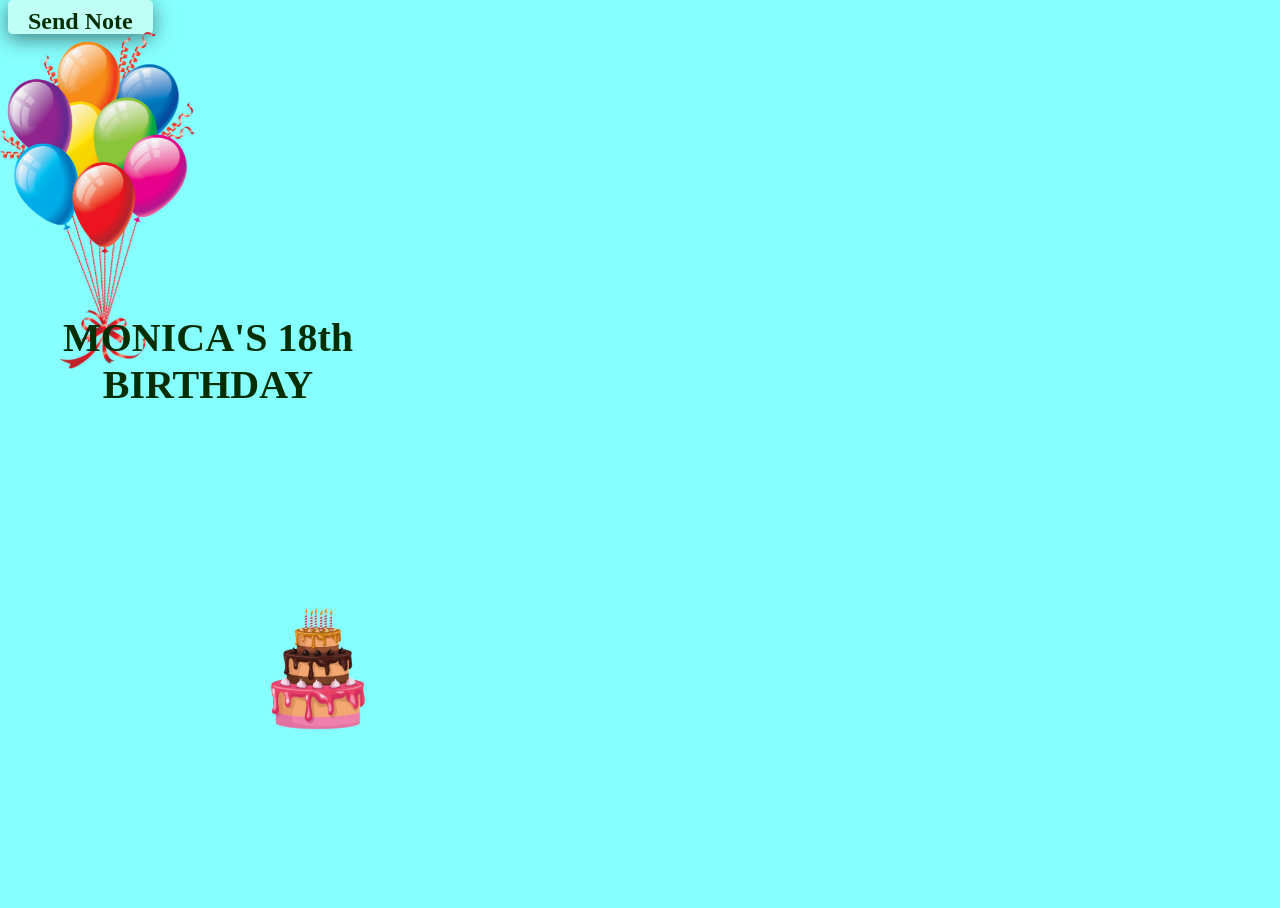
<file: home.html>
<!DOCTYPE html>
<html lang="en">
<head>
    <meta charset="UTF-8">
    <meta name="viewport" content="width=device-width, initial-scale=1.0">
    <title>MONICA'S BIRTHDAY!!!</title>
    <script src="main.js"></script>
    <link rel="stylesheet" href="main.css">
</head>
<body>
    <div class="main_page">
        <div id="balloons">
            <img id="balloons_img" source src="images/balloons.png">
        </div>
        <div id="title_card">
            <h1 id="title_text">MONICA'S 18th BIRTHDAY</h1>
        </div>
        <div id="cake">
            <img id="cake_img" source src="images/cake-removebg-preview.png">
        </div>
        <div id="send_text">
            <a href="send.html" id="send_link">Send Note</a>
        </div>
    </div>
</body>
</html>
</file>
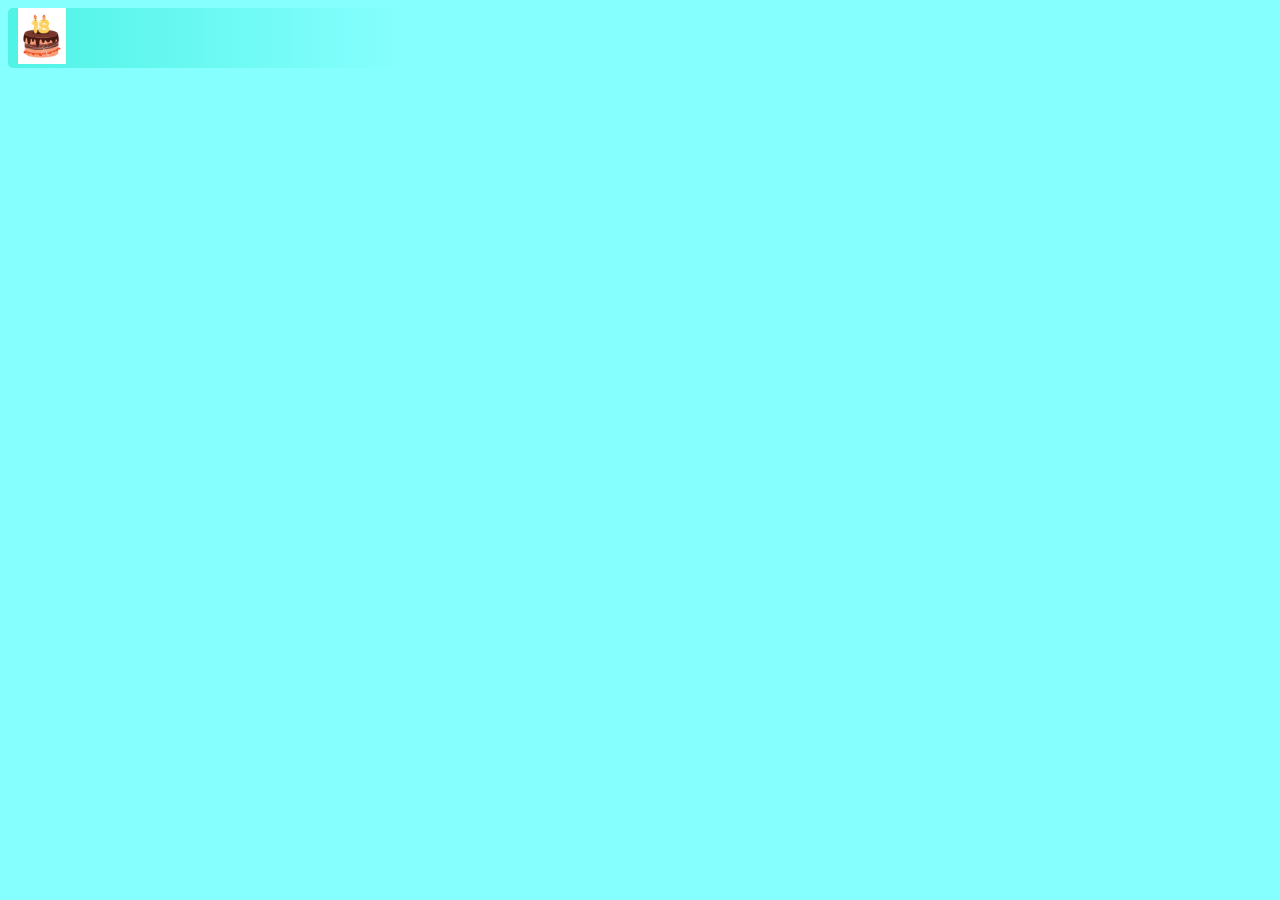
<file: notes.html>
<!DOCTYPE html>
<html lang="en">
<head>
    <meta charset="UTF-8">
    <meta name="viewport" content="width=device-width, initial-scale=1.0">
    <title>Friends and Family</title>
    <script src="main.js"></script>
    <link rel="stylesheet" href="main.css">
</head>
<header>
    <img id="header_img" source src="images/18cake.png">
</header>
<body>
    
</body>
</html>
</file>
<file: main.css>
@media (min-width: 550px) {
    body {
      width: 400px;
      height: 844px;
      transform: scale(1);
      transform-origin: top center;
    }
  }
body{
    background-color: rgb(134, 255, 255);
}
.main_page {
    position: relative;
    width: 100%;
    height: 100vh;
}
header{
    background-image: linear-gradient(to right, rgb(80, 243, 230), rgb(134, 255, 255));
    border-radius: 5px;
}
#header_img{
    width: 12%;
    margin-left: 10px;
}
#title_card {
    position: absolute;
    top: 40%;
    left: 50%;
    transform: translate(-50%, -55%);
    width: 100%;
    color: rgb(6, 46, 4);
}
#title_text{
    font-size: 250%;
    text-align: center;
}
@keyframes balloonsIn {
    from { transform: translate(-145%, -7%); }
    to { transform: translate(-105%, -7%); }
}
#balloons {
    animation: balloonsIn 1s ease-out forwards;
    position: absolute;
    top: 5%;
    left: 50%;
}
#balloons_img{
    width: 100%;
}
@keyframes monica1In {
    from { transform: translate(50%, -5%); }
    to { transform: translate(10%, -5%); }
}
#monica_1 {
    animation: monica1In 1s ease-out forwards;
    position: absolute;
    top: 5%;
    left: 50%;
}
#monica_pic1{
    width: 70%;
    border-style: groove;
    border-color: rgb(6, 46, 4);
    border-width: 10px;
}
@keyframes monica2In {
    from { transform: translate(-130%, 285%); }
    to { transform: translate(-90%, 285%); }
}
#monica_2 {
    animation: monica2In 1s ease-out forwards;
    position: absolute;
    top: 5%;
    left: 50%;
}
#monica_pic2{
    width: 70%;
    border-style: ridge;
    border-color: rgb(6, 46, 4);
    border-width: 10px;
}
@keyframes cakeIn {
    from { transform: translate(60%, 42%); }
    to { transform: translate(20%, 42%); }
}
#cake {
    animation: cakeIn 1s ease-out forwards;
    position: absolute;
    bottom: 25%;
    left: 50%;
}
#cake_img{
    width: 70%;
}
#page_links{
    position: absolute;
    bottom: 20%;
    left: 50%;
    transform: translate(-50%, 0%);
    /*box-shadow: 0 0px 20px rgba(0,0,0,.25);*/
}
#send_link{
    font-size: 150%;
    text-decoration: none;
    font-weight: bold;
    color: rgb(6, 46, 4);
    background-color: rgb(192, 255, 246);
    padding-left: 5%;
    padding-right: 5%;
    padding-top: 2%;
    border-radius: 5px;
    box-shadow: 0 5px 20px rgba(0,0,0,.5);
}
#send_link:hover{
    font-size: 160%;
}
.form{
    display: flex;
    flex-direction: column;
    background-image: linear-gradient(to right, rgb(0, 138, 138), rgb(121, 253, 121));
    padding-top: 10px;
    padding-left: 30px;
    padding-right: 30px;
    margin: 10px;
    border-radius: 5px;
    align-items: center;
}
.form_inputs{
    width: 100%;
    margin-top: 10px;
    margin-bottom: 10px;

    border-color: rgb(27, 51, 27);
    border-width: 3px;
    border-radius: 5px;
}
#name_box{
    padding-top: 5px;
    padding-bottom: 5px;
    padding-left: 5px;
}
#message_box{
    padding-top: 5px;
    padding-bottom: 50px;
    padding-left: 5px;
}
#send_button{
    width: 30%;
    margin: 10px;
    padding: 10px;
    font-size: 17px;
    font-style: bold;
    font-family:'Times New Roman', Times, serif;
    color: black;

    border-color: rgb(27, 51, 27);
    border-width: 3px;
    border-radius: 5px;
    background-color: rgb(192, 252, 250);
    font-weight: bold;
    box-shadow: 0 5px 20px rgba(0,0,0,.5);
}

#page_links{
    display: flex;
    border-radius: 5px;
    align-items: center;
    z-index: 99;
    width: 100%;
    height: 6%;
    padding-bottom: 25px;
    justify-content: center;
    transform: translate(-50%, -250%);
    background-color: rgb(140, 238, 207);
    background-image: linear-gradient(to top, rgb(80, 235, 191), rgb(134, 255, 255));
}
#askMonica{
    display: flex;
    flex-direction: column;
    align-items: center;
    width: 100%;
    font-size: 150%;
    padding-bottom: 5px;
    color: rgb(6, 46, 4);
    font-weight: bold;
}
#checkMonica{
    width: 100%;
    justify-content: center;
    margin-top: 5%;
}
#monica_password{
    border-color: rgb(6, 46, 4);
    border-width: 3px;
    border-radius: 5px;
    padding: 3px;
}
#isMonica{
    width: 90%;
    justify-content: space-around;
    margin-top: 6%;
}
#bf_link{
    text-decoration: none;
    font-size: 125%;
    font-weight: bold;
    color: rgb(6, 46, 4);
    background-color: rgb(192, 255, 246);
    padding: 5px;
    border-radius: 5px;
    box-shadow: 0 5px 20px rgba(0,0,0,.5);
}
#bf_link:hover{
    padding: 7px;
}
#cards_link{
    text-decoration: none;
    font-size: 125%;
    font-weight: bold;
    color: rgb(6, 46, 4);
    background-color: rgb(192, 255, 246);
    padding: 5px;
    border-radius: 5px;
    box-shadow: 0 5px 20px rgba(0,0,0,.5);
}
#cards_link:hover{
    padding: 7px;
}
#notMonica{
    width: 100%;
    height: 100%;
    justify-content: center;
    align-items: bottom;
    margin-top: 8%;
}
#yesno_buttons{
    display: flex;
    width: 40%;
    justify-content: space-around;
    margin-top: -4.5%;
}
.monica_buttons{
    font-size: 70%;
    border-color: rgb(21, 103, 47);
    border-width: 3px;
    color: rgb(6, 46, 4);
    font-weight: bold;
    border-radius: 5px;
    background-color: rgb(149, 254, 249);
    box-shadow: 0 5px 20px rgba(0,0,0,.5);
}
#instructions{
    display: flex;
    flex-direction: column;
    align-items: center;
    text-align: center;
    color: rgb(6, 46, 4);
    background-color: rgb(107, 234, 234);
    padding-bottom: 4%;
    margin-top: 3%;
    padding-left: 2%;
    padding-right: 2%;
}
#instructions_button{
    text-decoration: underline;
}
#note_title{
    justify-content: center;
}
.send_page_button{
    border-color: rgb(165, 214, 212);
    border-radius: 5px;
    background-color: rgb(165, 214, 212);
    font-weight: bold;
    padding: 5px;
}
#success{
    background-color: white;
    flex-direction: column;
    align-items: center;
    border-radius: 5px;
    background-image: linear-gradient(to right, rgb(0, 138, 138), rgb(121, 253, 121));
    padding-bottom: 5%;
}
#added_text{
    font-weight: bold;
    color: rgb(21, 103, 47);
    background-color: white;
    border-color: rgb(27, 51, 27);
    border-width: 3px;
    border-radius: 5px;
    border-style: none;
    padding: 10px;
    padding-left: 20px;
    padding-right: 20px;
}
/*






*/
#cards_container{
    display:grid;
    grid-template-columns:repeat(auto-fit,minmax(260px,1fr));
    gap:25px;
    padding:25px;
}

/* outer card */
.note-card{
    height:220px;
    perspective:1000px;
}

/* rotating inner */
.card-inner{
    position:relative;
    width:100%;
    height:100%;
    transition:transform .8s;
    transform-style:preserve-3d;
}

.note-card.flipped .card-inner{
    transform: rotateY(180deg);
}

/* both sides */
.card-front,
.card-back{
    position:absolute;
    inset:0;
    backface-visibility:hidden;
    border-radius:18px;
}

/* FRONT = envelope */
.card-front{
    background:#f6e6d2;
    display:flex;
    justify-content:center;
    align-items:center;
    box-shadow:0 10px 18px rgba(0,0,0,.12);
}

.envelope{
    position:relative;
    width:85%;
    height:70%;
    background:#f0d7b5;
    border-radius:10px;
    overflow:hidden;
    border:2px solid #d7b48a;
}

.flap{
    position:absolute;
    top:0;
    left:0;
    width:100%;
    height:55%;
    background:#e7c79d;
    clip-path:polygon(0 0,100% 0,50% 100%);
}

.letter-label{
    position:absolute;
    bottom: 20%;
    width:100%;
    text-align:center;
    font-weight:bold;
    color:#d14c8a;
    padding: 0;
    font-size: 125%;
}

/* BACK = note */
.card-back{
    background:white;
    transform:rotateY(180deg);
    padding:20px;
    box-shadow:0 10px 18px rgba(0,0,0,.12);
    overflow:auto;
}

.card-back h3{
    margin:0 0 10px;
    color:#d14c8a;
    background-color: #fcedf5;
    padding: 10px;
    border-radius: 5px;
}

.card-back p{
    margin:0;
    line-height:1.5;
    white-space:pre-wrap;
}

#card{
    display: none;
    flex-direction: column;
    background: rgb(250, 255, 205);
    padding: 18px 22px;
    border-radius: 16px;
    box-shadow: 0 8px 20px rgba(0,0,0,0.12);
    line-height: 1.6;
    font-size: 1rem;
    color: #333;
    max-width: 500px;
    margin: 20px auto;
}
#outtro{
    display: flex;
    justify-content: space-between;
    width: 80%;
    margin-left: 10%;
    font-weight: bold;
}
#outtro_text{
    margin-top: 12%;
}
#outtro_img{
    border: solid 5px;
    border-style: groove;
}
#yap{
    display: flex;
    flex-direction: column;
    align-items: center;
    text-align: center;
    color: rgb(27, 51, 27);
    font-weight: bold;
    background-image: linear-gradient(to right, rgb(80, 243, 230), rgb(192, 252, 237));
    padding-bottom: 5%;
    padding-left: 2%;
    padding-right: 2%;
    border-radius: 5px;
    margin-top: 5%;
}
#bf_header{
    text-align: center;
    color: rgb(27, 51, 27);
}
#view_my_card{
    width: 40%;
    margin: 10px;
    padding: 10px;
    font-size: 17px;
    font-style: bold;
    font-family:'Times New Roman', Times, serif;
    color: black;

    border-color: rgb(27, 51, 27);
    border-width: 3px;
    border-radius: 5px;
    background-color: rgb(192, 252, 250);
    font-weight: bold;
    box-shadow: 0 5px 20px rgba(0,0,0,.5);
}
</file>
